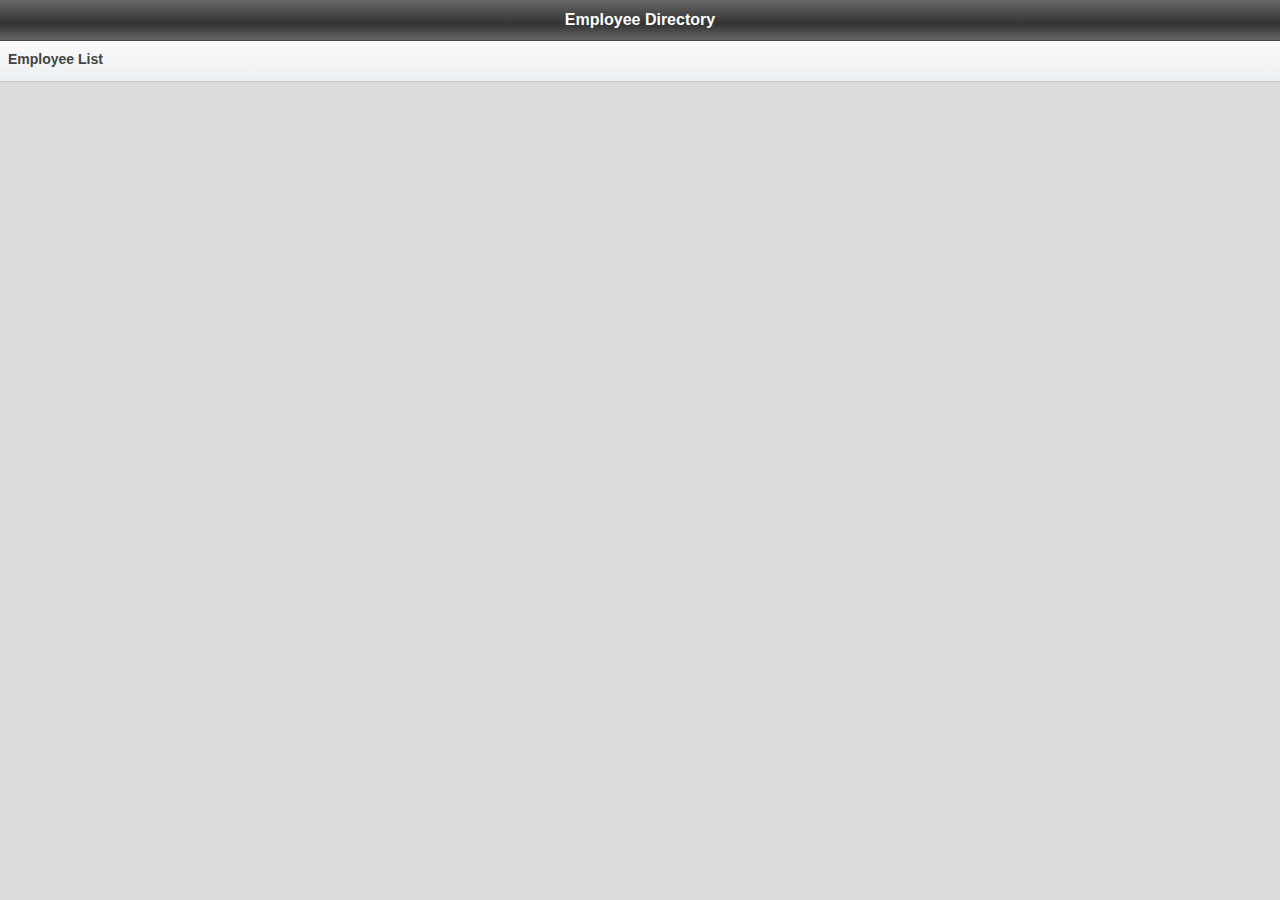
<file: examples/EmployeeDirectoryLocal/www/index.html>
<!DOCTYPE HTML>
<html>
    <head>
        <title>Employee Directory</title>
        <meta name="viewport" content="width=device-width,initial-scale=1"/>
        <link rel="stylesheet" href="css/styles.css" />
    </head>

    <body>
        
	<div id="header" class="header">
		<h1>Employee Directory</h1>
	</div>
	<div id="header2">
		<h2>Employee List</h2>
	</div>
	
	<div id="wrapper">
		<ul id="employeeList" class="icon-list"></ul>
	</div>

	<div id="busy"/>Loading...</div>

	<script src="js/phonegap.js"></script>
    <script src="js/jquery.js"></script>
    <script src="js/iscroll.js"></script>
    <script src="js/employeelist.js"></script>

    </body>

</html>
</file>
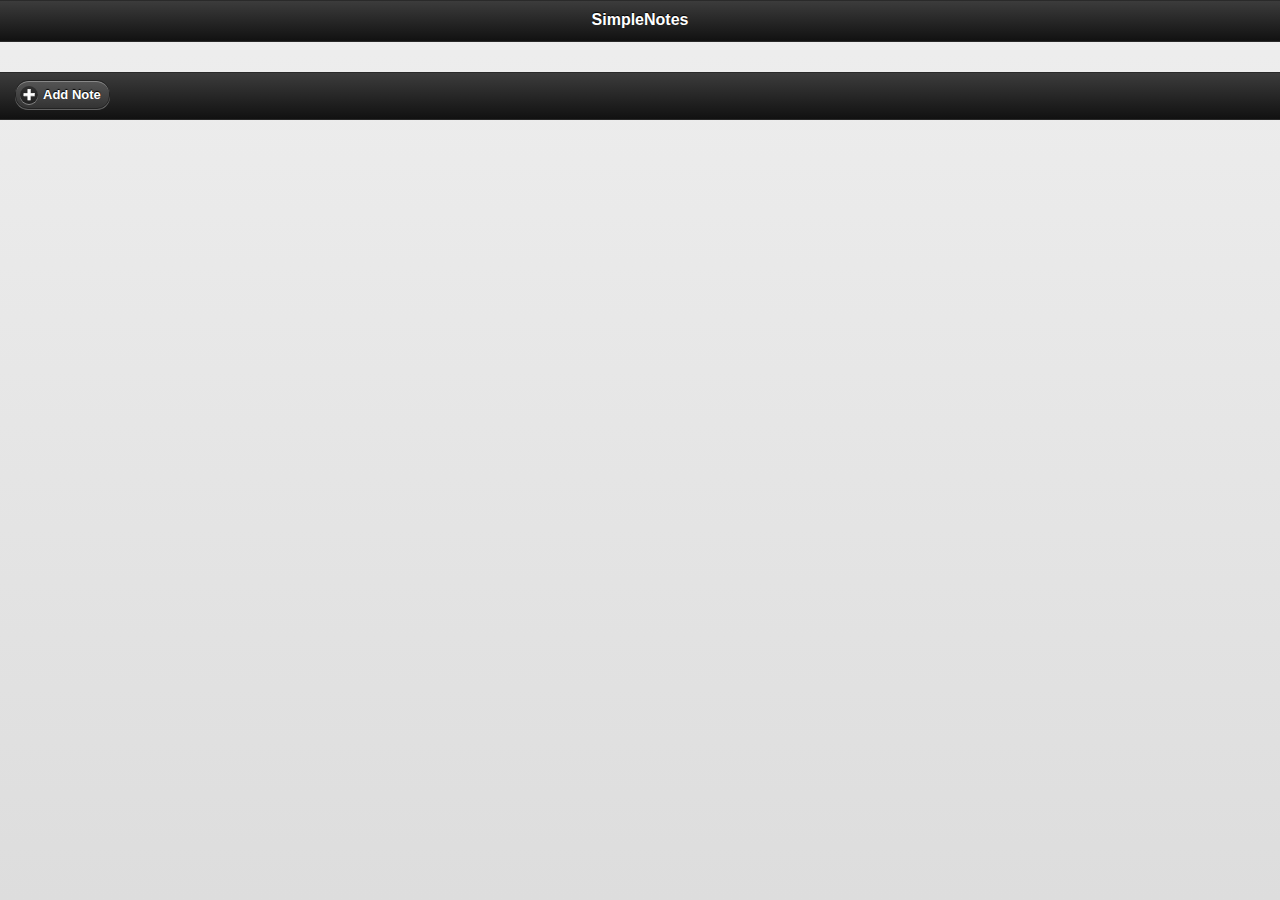
<file: examples/SimpleNote 2/www/index.html>
<!DOCTYPE HTML>
<html>
<head>
<meta name="viewport" content="width=320; user-scalable=no" />
<meta http-equiv="Content-type" content="text/html; charset=utf-8">
<title>SimpleNote</title>
<link href="css/jquery.mobile-1.0rc1.min.css" rel="stylesheet" type="text/css" />
<!--<script src="http://debug.phonegap.com/target/target-script-min.js#raymondcamden"></script>-->
<script type="text/javascript" charset="utf-8" src="js/phonegap-1.1.0.js"></script>
<script src="js/jquery-1.6.4.js"></script>
<script src="js/jquery.mobile-1.0rc1.min.js"></script>
<script src="js/main.js"></script>
</head>

<body onload="init();">


<div data-role="page" id="homePage">

	<div data-role="header">
		<h1>SimpleNotes</h1>
	</div>

	<div data-role="content" id="mainContent">	
		<ul data-role="listview" id="noteTitleList"></ul>
	</div>

	<div data-role="footer" class="ui-bar">
		<a href="edit.html" data-role="button" data-icon="plus">Add Note</a>
	</div>

</div>

</body>
</html>
</file>
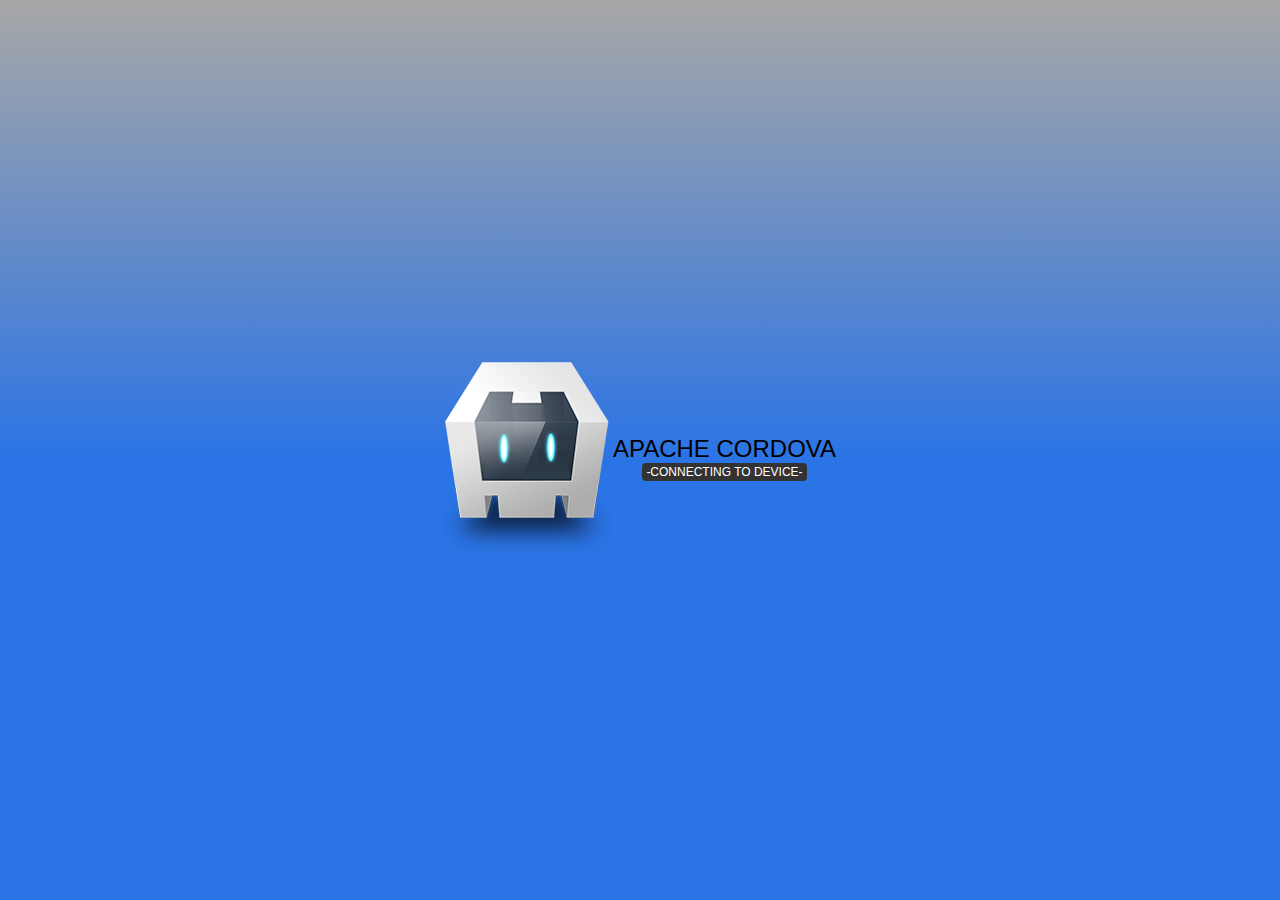
<file: hello/platforms/android/assets/www/index.html>
<!DOCTYPE html>
<!--
    Licensed to the Apache Software Foundation (ASF) under one
    or more contributor license agreements.  See the NOTICE file
    distributed with this work for additional information
    regarding copyright ownership.  The ASF licenses this file
    to you under the Apache License, Version 2.0 (the
    "License"); you may not use this file except in compliance
    with the License.  You may obtain a copy of the License at

    http://www.apache.org/licenses/LICENSE-2.0

    Unless required by applicable law or agreed to in writing,
    software distributed under the License is distributed on an
    "AS IS" BASIS, WITHOUT WARRANTIES OR CONDITIONS OF ANY
     KIND, either express or implied.  See the License for the
    specific language governing permissions and limitations
    under the License.
-->
<html>
    <head>
        <meta charset="utf-8" />
        <meta name="format-detection" content="telephone=no" />
        <meta name="viewport" content="user-scalable=no, initial-scale=1, maximum-scale=1, minimum-scale=1, width=device-width, height=device-height, target-densitydpi=device-dpi" />
        <link rel="stylesheet" type="text/css" href="css/index.css" />
        <title>Hello World</title>
    </head>
    <body>
        <div class="app">
            <h1>Apache Cordova</h1>
            <div id="deviceready" class="blink">
                <p class="event listening">-Connecting to Device-</p>
                <p class="event received">Device is Ready</p>
            </div>
        </div>
        <script type="text/javascript" src="cordova.js"></script>
        <script type="text/javascript" src="js/index.js"></script>
        <script type="text/javascript">
            app.initialize();
        </script>
    </body>
</html>
</file>
<file: examples/EmployeeDirectoryLocal/www/css/styles.css>
*
{
font-family:sans-serif;	
font-size: 14px;
color: #444444;
-webkit-tap-highlight-color: rgba(0, 0, 0, 0);
}

body, 
html,
ul
{
	padding: 0px;
	margin: 0px;
}

body {

	width: : 100%;
	background: #DCDCDC;
}

h3 {
	font-size: 16px;
}

ul {
	clear: both;
	list-style-type: none;
	background: #FFFFFF;
}

li {
	clear: both;
	padding-top: 4px;
	padding-bottom: 0px;
	padding-left: 4px;
	padding-right: 0px;
	margin-left: 0px;
	border-bottom:solid 1px #CCCCCC;
	display:block;
}

li .list-icon {
	float: left;
	margin-right: 12px;
	height: 75px; /* TODO: use 100x100 pics instead of scaling */ 
 }


.icon-list li {
	height: 80px;
}

.icon-list .line1 {
	padding-top: 14px;
}

li a { 
	text-decoration:none;
	display: block;
	margin:0px;
}


li .line1 {
	font-size: 16px;
	margin-top:0px;
	margin-bottom:0px;
	padding-top:10px;
	padding-bottom:0px;
	padding-left: 10px;
	font-weight: bold;
}

li .line2 {
	margin-top:4px;
	margin-bottom:0px;
	padding-left: 10px;
	padding-bottom: 10px;
	color: #666666;
}

li .bubble {
	clear:both;
	position: absolute;
	right: 12px;
    background-color: #ECEFF2;
    -moz-border-radius: 10px;
    -webkit-border-radius: 10px;
    -khtml-border-radius: 10px;
    border-radius: 10px;
	font-size:14px;
	padding-top: 4px;
	padding-bottom: 4px;
	padding-left: 8px;
	padding-right: 8px;
	margin: 0px;
	margin-top: -50px;
	text-align: center;
}

li .action-icon {
	position: absolute;
	right: 12px;
	margin-top: -50px;
}

.header {
	position:  absolute;
 	text-align: center;
 	background: #666666; /* for non-css3 browsers */
	background: -webkit-gradient(linear, left top, left bottom, from(#666666), to(#666666), color-stop(.6,#333));
	color: #FFFFFF;
	top: 0px; 
	height: 40px;
	width: 100%;
	border-bottom: solid 1px #444444;
}

.header > h1 {
	font-size: 16px;
	font-weight: bold;
	color: #FFFFFF;
}

.header > .nav {
	position: absolute;
	left: 12px;
	height:100%;
	padding-top: 12px;
	padding-right: 12px;
	border-right: solid 1px #333333;
}

.header a { 
	text-decoration:none;
	color: #FFFFFF;
}

#header2 {
	position: absolute;
	padding-top: 10px;
	padding-left: 8px;
	background: #ECEFF2; /* for non-css3 browsers */
	background: -webkit-gradient(linear, left top, left bottom, color-stop(0%,#FBFBFB), color-stop(100%,#ECEFF2));
	color: #000000;
	font-weight: bold;
	top: 41px; 
	height: 30px;
	left: 0px;
	right: 0px;
	border-bottom: solid 1px #C8CBCE;
	z-index:1;
}

#header2 > h2 {
	font-size: 14px;
	padding:0px;
	margin:0px;
}

#wrapper {
	position: absolute; 
	top: 82px; 
	bottom: 0px;
	width: 100%;
	overflow: auto;
} 

#busy {
	display:none;
	position: absolute;
	top: 50%;
 	left: 50%;
	margin-left: -65px;
	margin-top: -31px;
	color: #FFFFFF;
	font-size: 24px;	
	z-index:6;
	background-color: #000000;
	opacity:0.5;
 	width:100px;
	height:32px;
	padding: 30px;
	-moz-border-radius: 10px;
    -webkit-border-radius: 10px;
    -khtml-border-radius: 10px;
    border-radius: 10px;
	
}

#employeeDetails {
	padding: 8px;
	padding-bottom: 0px;
}

#employeeDetails img {
	float: left;
	margin-right: 8px;
    height: 100px;
    vertical-align: top;
}
</file>
<file: hello/platforms/android/assets/www/css/index.css>
/*
 * Licensed to the Apache Software Foundation (ASF) under one
 * or more contributor license agreements.  See the NOTICE file
 * distributed with this work for additional information
 * regarding copyright ownership.  The ASF licenses this file
 * to you under the Apache License, Version 2.0 (the
 * "License"); you may not use this file except in compliance
 * with the License.  You may obtain a copy of the License at
 *
 * http://www.apache.org/licenses/LICENSE-2.0
 *
 * Unless required by applicable law or agreed to in writing,
 * software distributed under the License is distributed on an
 * "AS IS" BASIS, WITHOUT WARRANTIES OR CONDITIONS OF ANY
 * KIND, either express or implied.  See the License for the
 * specific language governing permissions and limitations
 * under the License.
 */
* {
    -webkit-tap-highlight-color: rgba(0,0,0,0); /* make transparent link selection, adjust last value opacity 0 to 1.0 */
}

body {
    -webkit-touch-callout: none;                /* prevent callout to copy image, etc when tap to hold */
    -webkit-text-size-adjust: none;             /* prevent webkit from resizing text to fit */
    -webkit-user-select: none;                  /* prevent copy paste, to allow, change 'none' to 'text' */
    background-color:#2b74e5;
    background-image:linear-gradient(top, #A7A7A7 0%, #2b74e5 51%);
    background-image:-webkit-linear-gradient(top, #A7A7A7 0%, #2b74e5 51%);
    background-image:-ms-linear-gradient(top, #A7A7A7 0%, #2b74e5 51%);
    background-image:-webkit-gradient(
        linear,
        left top,
        left bottom,
        color-stop(0, #A7A7A7),
        color-stop(0.51, #2b74e5)
    );
    background-attachment:fixed;
    font-family:'HelveticaNeue-Light', 'HelveticaNeue', Helvetica, Arial, sans-serif;
    font-size:12px;
    height:100%;
    margin:0px;
    padding:0px;
    text-transform:uppercase;
    width:100%;
}

/* Portrait layout (default) */
.app {
    background:url(../img/logo.png) no-repeat center top; /* 170px x 200px */
    position:absolute;             /* position in the center of the screen */
    left:50%;
    top:50%;
    height:50px;                   /* text area height */
    width:225px;                   /* text area width */
    text-align:center;
    padding:180px 0px 0px 0px;     /* image height is 200px (bottom 20px are overlapped with text) */
    margin:-115px 0px 0px -112px;  /* offset vertical: half of image height and text area height */
                                   /* offset horizontal: half of text area width */
}

/* Landscape layout (with min-width) */
@media screen and (min-aspect-ratio: 1/1) and (min-width:400px) {
    .app {
        background-position:left center;
        padding:75px 0px 75px 170px;  /* padding-top + padding-bottom + text area = image height */
        margin:-90px 0px 0px -198px;  /* offset vertical: half of image height */
                                      /* offset horizontal: half of image width and text area width */
    }
}

h1 {
    font-size:24px;
    font-weight:normal;
    margin:0px;
    overflow:visible;
    padding:0px;
    text-align:center;
}

.event {
    border-radius:4px;
    -webkit-border-radius:4px;
    color:#FFFFFF;
    font-size:12px;
    margin:0px 30px;
    padding:2px 0px;
}

.event.listening {
    background-color:#333333;
    display:block;
}

.event.received {
    background-color:#4B946A;
    display:none;
}

@keyframes fade {
    from { opacity: 1.0; }
    50% { opacity: 0.4; }
    to { opacity: 1.0; }
}
 
@-webkit-keyframes fade {
    from { opacity: 1.0; }
    50% { opacity: 0.4; }
    to { opacity: 1.0; }
}
 
.blink {
    animation:fade 3000ms infinite;
    -webkit-animation:fade 3000ms infinite;
}
</file>
